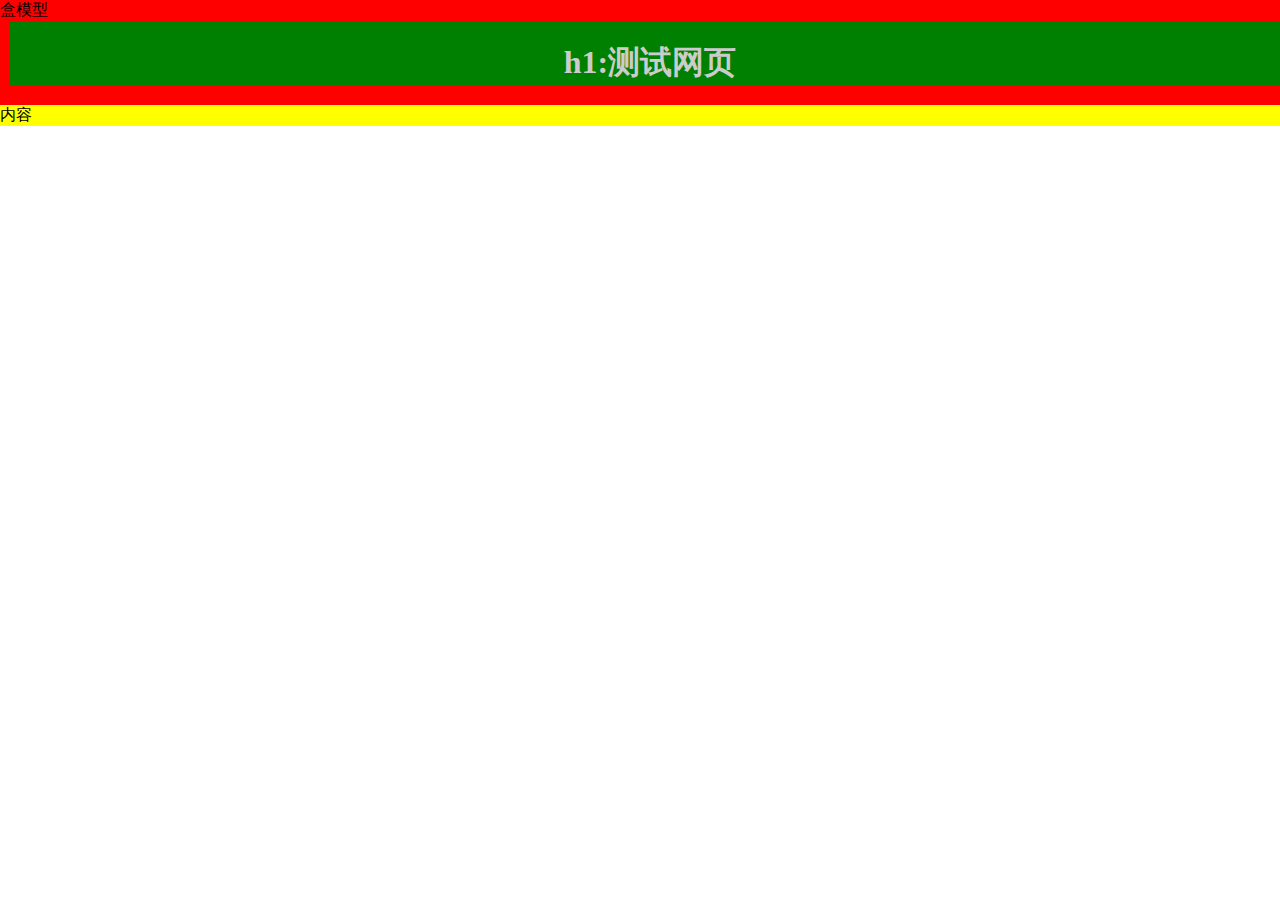
<file: src/main/resources/static/index.html>
<!doctype html>
<html lang="zh">
<head>
    <meta charset="UTF-8">
    <meta name="viewport"
          content="width=device-width, user-scalable=no, initial-scale=1.0, maximum-scale=1.0, minimum-scale=1.0">
    <meta http-equiv="X-UA-Compatible" content="ie=edge">
    <link rel="stylesheet" href="style.css">
    <title>Demo page</title>
</head>
<body>
<div class="wrap">
    盒模型
    <h1 class="title">h1:测试网页</h1>
    <div class="content">内容</div>
</div>

</body>
</html>
</file>
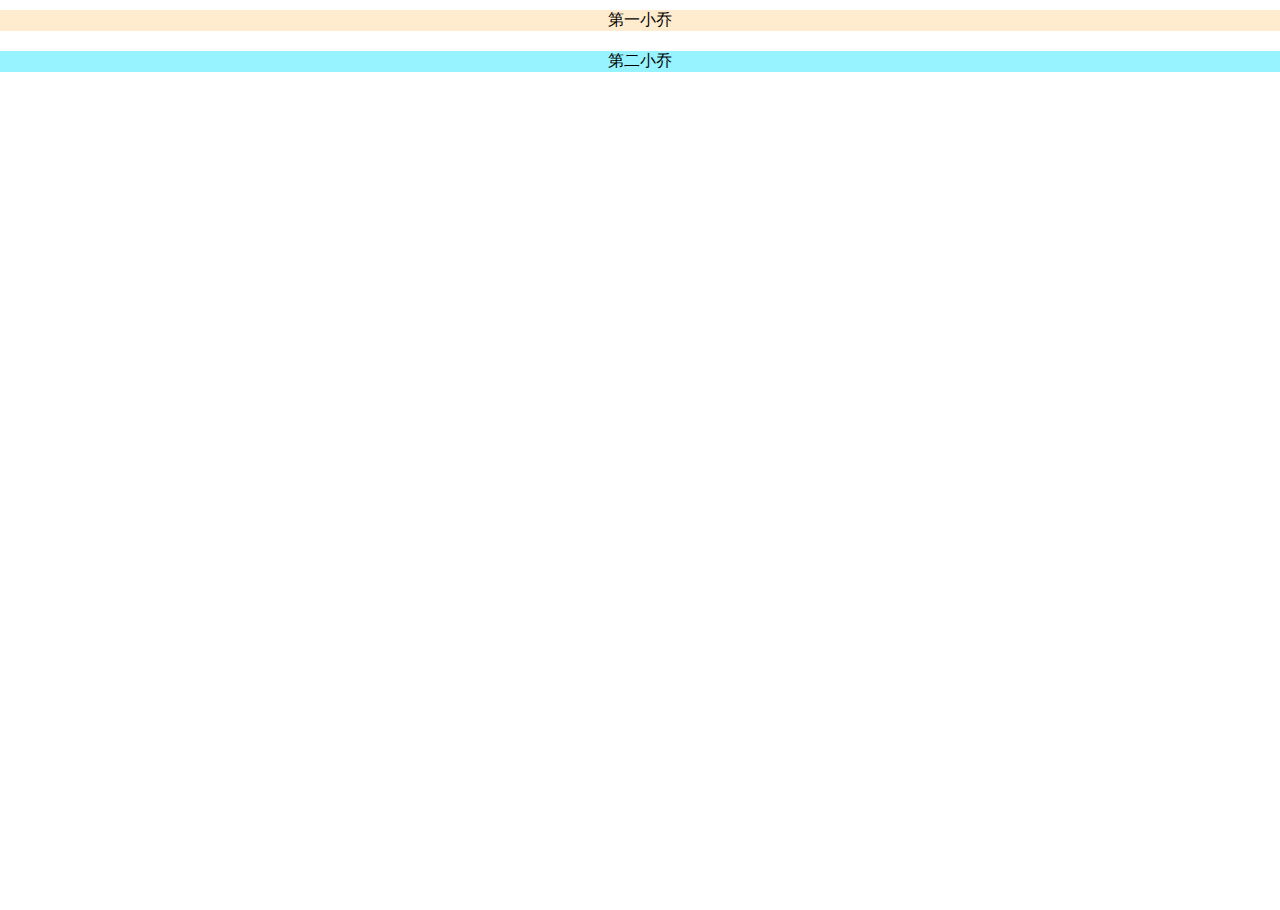
<file: src/main/resources/static/1.html>
<!doctype html>
<html lang="en">
<head>
    <meta charset="UTF-8">
    <meta name="viewport"
          content="width=device-width, user-scalable=no, initial-scale=1.0, maximum-scale=1.0, minimum-scale=1.0">
    <meta http-equiv="X-UA-Compatible" content="ie=edge">
    <link rel="stylesheet" href="style.css">
    <title>1</title>
</head>
<body>
<div class="t1">第一小乔</div>
<div class="t2">第二小乔</div>
</body>
</html>
</file>
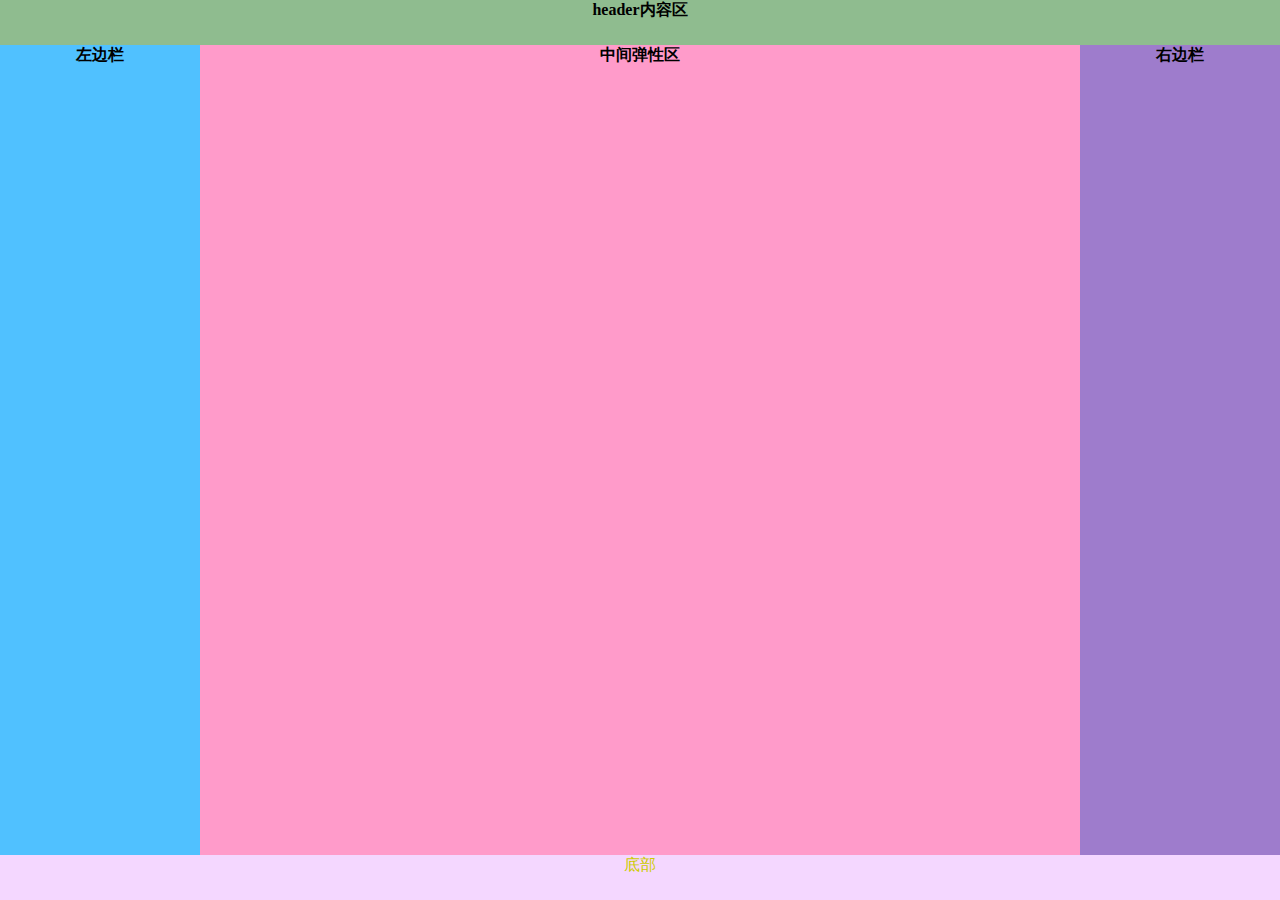
<file: src/main/resources/static/sb.html>
<!doctype html>
<html lang="en">
<head>
    <meta charset="UTF-8">
    <meta name="viewport"
          content="width=device-width, user-scalable=no, initial-scale=1.0, maximum-scale=1.0, minimum-scale=1.0">
    <meta http-equiv="X-UA-Compatible" content="ie=edge">
    <title>圣杯</title>
    <link rel="stylesheet" href="sb.css">

</head>
<body>

<header><h4>header内容区</h4></header>
<div class="container">
    <div class="middle"><h4>中间弹性区</h4></div>
    <div class="left"><h4>左边栏</h4></div>
    <div class="right"><h4>右边栏</h4></div>
</div>
 <footer>底部</footer>

</body>
</html>
</file>
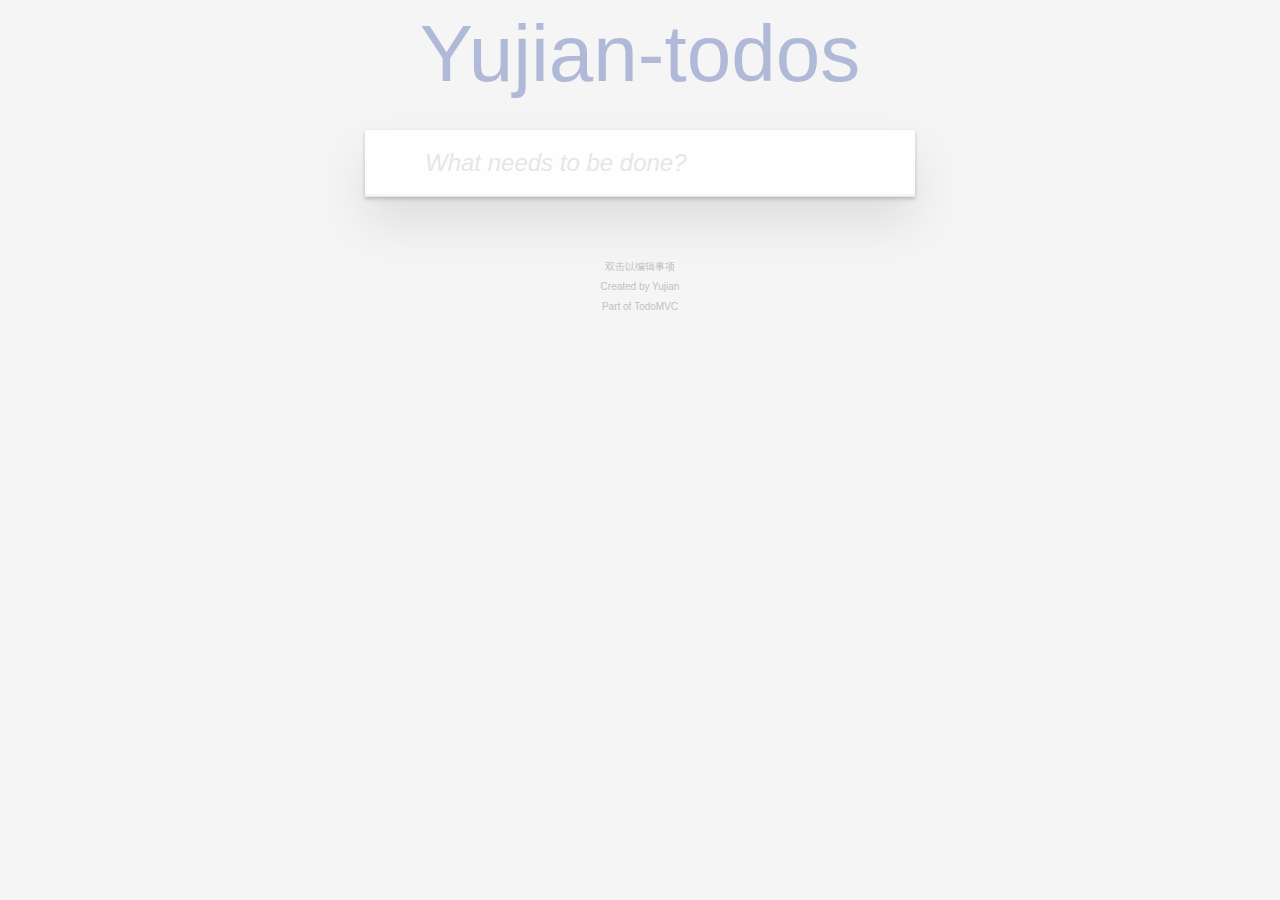
<file: src/main/resources/static/todo.html>
<!DOCTYPE html>
<html lang="en" data-framework="jquery">
<head>
    <meta charset="UTF-8">
    <title>My-Todo</title>
    <link rel="stylesheet" href="css/todoindex.css">
    <script src="http://cdn.static.runoob.com/libs/jquery/1.10.2/jquery.min.js">
    </script>
</head>
<body>
    <section id="todoapp">
        <header id="header">
            <h1>Yujian-todos</h1>
            <input id="new-todo" placeholder="What needs to be done?" autofocus>
        </header>
        <section id="main">
            <input id="toggle-all" type="checkbox">
            <ul id="todo-list">
                <!--<li >  &lt;!&ndash;data-id=...&ndash;&gt;-->
                    <!--<div class="view">-->
                        <!--<input class="toggle" type="checkbox">-->
                        <!--<label >111</label>-->
                        <!--<button class="destroy"></button>-->
                    <!--</div>-->
                    <!--<input class="edit" value="1">-->
                <!--</li>-->
            </ul>
        </section>
        <footer id="footer" >
            <span id ="todo-count" >
                <strong>0</strong>
                item left
            </span>
            <ul id="filters">
                <li><a id="all" class="selected" href="javascript:;">All</a></li>
                <li><a id="active" href="javascript:;">Active</a></li>
                <li><a id="completed" href="javascript:;">Completed</a></li>
            </ul>
            <button id="clear-completed">Clear completed</button>
        </footer>
    </section>
    <footer id="info">
        <p>双击以编辑事项</p>
        <p>Created by Yujian </p>
        <p>Part of <a href="http://todomvc.com"  target="_blank">TodoMVC</a></p>
    </footer>

    <script src="js/todo.js"></script>
</body>
</html>
</file>
<file: src/main/resources/static/style.css>
*{
    margin: 0;
    padding: 0;
}
html,body{
    height: 100%;
}
h1{
    text-align: center;
    color: #ccc;
}
.wrap{
    background: #f00;
}
.title{
    background: green;
    padding-top: 20px;
    margin-bottom: 20px;
    margin-left: 10px;
    padding-left: 10px;
}
.content{
    background: yellow;
}
.t1{
    background: blanchedalmond;
    text-align: center;
    margin-bottom: 20px;
    margin-top: 10px;
}
.t2{
    background: #97f3ff;
    text-align: center;
}

.left{
    background: pink;
    float: left;
    position: relative;
    height: 100%;
    width: 50%;
    text-align: center;

}
.left p{
    position: absolute;
    top: 50%;
    left: 50%;
    color: cornflowerblue;
}

.right{
    background: palegreen;
    float: right;
    width: 50%;
    height: 100%;
    text-align: center;
    position: relative;
}

.right p{
    position: absolute;
    top: 50%;
    right: 50%;
    color: coral;
}
</file>
<file: src/main/resources/static/sb.css>
html,body {
    height: 100%;
}

*{
    padding: 0;
    margin: 0;
}
header{
    width: 100%;
    height: 5%;
    background-color: darkseagreen;
    text-align: center;

}
.container{
    height:90%;
    overflow:hidden;
    padding: 0 200px;
}
.middle{
    width: 100%;
    height: 100%;
    background-color: #ff9bca;
    float:left;
    text-align: center;

}
.left{
    width: 200px;
    height: 100%;
    background-color: #50c1ff;
    float:left;
    text-align: center;
    margin-left: -100%;

    position: relative;
    left: -200px;
}
.right{
    width: 200px;
    height: 100%;
    background-color: #9e7ccc;
    float:left;
    text-align: center;
    margin-left: -200px;

    position: relative;
    right: -200px;


}


footer{
    background: #f4d7ff;
    text-align: center;
    color: #cc0;
    height: 5%;

}
</file>
<file: src/main/resources/static/css/todoindex.css>
html, body {
    margin: 0;
    padding: 0;
}

#toggle-all,
#footer {
    display: none;
}


button {
    margin: 0;
    padding: 0;
    border: 0;
    background: none;
    font-size: 100%;
    vertical-align: baseline;
    font-family: inherit;
    font-weight: inherit;
    color: inherit;
    -webkit-appearance: none;
    appearance: none;
    -webkit-font-smoothing: antialiased;
    -moz-font-smoothing: antialiased;
    font-smoothing: antialiased;
}

body {
    font: 14px 'Helvetica Neue', Helvetica, Arial, sans-serif;
    line-height: 1.4em;
    background: #f5f5f5;
    color: #4d4d4d;
    min-width: 230px;
    max-width: 550px;
    margin: 0 auto;
    -webkit-font-smoothing: antialiased;
    -moz-font-smoothing: antialiased;
    font-smoothing: antialiased;
    font-weight: 300;
}

button,
input[type="checkbox"] {
    outline: none;
}

.hidden {
    display: none;
}

#todoapp {
    background: #fff;
    margin: 130px 0 40px 0;
    position: relative;
    box-shadow: 0 2px 4px 0 rgba(0, 0, 0, 0.2),
    0 25px 50px 0 rgba(0, 0, 0, 0.1);
}

#todoapp input::-webkit-input-placeholder {
    font-style: italic;
    font-weight: 300;
    color: #e6e6e6;
}

#todoapp input::-moz-placeholder {
    font-style: italic;
    font-weight: 300;
    color: #e6e6e6;
}

#todoapp input:-ms-input-placeholder {
    font-style: italic;
    font-weight: 300;
    color: #e6e6e6;
}

#todoapp h1 {
    position: absolute;
    top: -140px;
    width: 100%;
    font-size: 80px;
    font-weight: 100;
    text-align: center;
    color: rgba(15, 47, 147, 0.3);
    -webkit-text-rendering: optimizeLegibility;
    -moz-text-rendering: optimizeLegibility;
    text-rendering: optimizeLegibility;
}

#new-todo,
.edit {
    position: relative;
    margin: 0;
    width: 100%;
    font-size: 24px;
    font-family: inherit;
    font-weight: inherit;
    line-height: 1.4em;
    border: 0;
    outline: none;
    color: inherit;
    padding: 6px;
    border: 1px solid #999;
    box-shadow: inset 0 -1px 5px 0 rgba(0, 0, 0, 0.2);
    box-sizing: border-box;
    -webkit-font-smoothing: antialiased;
    -moz-font-smoothing: antialiased;
    font-smoothing: antialiased;
}

#new-todo {
    padding: 16px 16px 16px 60px;
    border: none;
    background: rgba(0, 0, 0, 0.003);
    box-shadow: inset 0 -2px 1px rgba(0,0,0,0.03);
}

#main {
    position: relative;
    z-index: 2;
    border-top: 1px solid #e6e6e6;
}

label[for='toggle-all'] {
    display: none;
}

#toggle-all {
    position: absolute;
    top: -55px;
    left: -12px;
    width: 60px;
    height: 34px;
    text-align: center;
    border: none; /* Mobile Safari */
}

#toggle-all:before {
    content: '❯';
    font-size: 22px;
    color: #e6e6e6;
    padding: 10px 27px 10px 27px;
}

#toggle-all:checked:before {
    color: #737373;
}

#todo-list {
    margin: 0;
    padding: 0;
    list-style: none;
}

#todo-list li {
    position: relative;
    font-size: 24px;
    border-bottom: 1px solid #ededed;
}

#todo-list li:last-child {
    border-bottom: none;
}

#todo-list li.editing {
    border-bottom: none;
    padding: 0;
}

#todo-list li.editing .edit {
    display: block;
    width: 506px;
    padding: 13px 17px 12px 17px;
    margin: 0 0 0 43px;
}

#todo-list li.editing .view {
    display: none;
}

#todo-list li .toggle {
    text-align: center;
    width: 40px;
    /* auto, since non-WebKit browsers doesn't support input styling */
    height: auto;
    position: absolute;
    top: 0;
    bottom: 0;
    margin: auto 0;
    border: none; /* Mobile Safari */
    -webkit-appearance: none;
    appearance: none;
}

#todo-list li .toggle:after {
    content: url('data:image/svg+xml;utf8,<svg xmlns="http://www.w3.org/2000/svg" width="40" height="40" viewBox="-10 -18 100 135"><circle cx="50" cy="50" r="50" fill="none" stroke="#ededed" stroke-width="3"/></svg>');
}

#todo-list li .toggle:checked:after {
    content: url('data:image/svg+xml;utf8,<svg xmlns="http://www.w3.org/2000/svg" width="40" height="40" viewBox="-10 -18 100 135"><circle cx="50" cy="50" r="50" fill="none" stroke="#bddad5" stroke-width="3"/><path fill="#5dc2af" d="M72 25L42 71 27 56l-4 4 20 20 34-52z"/></svg>');
}

#todo-list li label {
    white-space: pre-line;
    word-break: break-all;
    padding: 15px 60px 15px 15px;
    margin-left: 45px;
    display: block;
    line-height: 1.2;
    transition: color 0.4s;
}

#todo-list li.completed label {
    color: #d9d9d9;
    text-decoration: line-through;
}

#todo-list li .destroy {
    display: none;
    position: absolute;
    top: 0;
    right: 10px;
    bottom: 0;
    width: 40px;
    height: 40px;
    margin: auto 0;
    font-size: 30px;
    color: #cc9a9a;
    margin-bottom: 11px;
    transition: color 0.2s ease-out;
}

#todo-list li .destroy:hover {
    color: #af5b5e;
}

#todo-list li .destroy:after {
    content: '×';
}

#todo-list li:hover .destroy {
    display: block;
}

#todo-list li .edit {
    display: none;
}

#todo-list li.editing:last-child {
    margin-bottom: -1px;
}

#footer {
    color: #777;
    padding: 10px 15px;
    height: 20px;
    text-align: center;
    border-top: 1px solid #e6e6e6;
}

#footer:before {
    content: '';
    position: absolute;
    right: 0;
    bottom: 0;
    left: 0;
    height: 50px;
    overflow: hidden;
    box-shadow: 0 1px 1px rgba(0, 0, 0, 0.2),
    0 8px 0 -3px #f6f6f6,
    0 9px 1px -3px rgba(0, 0, 0, 0.2),
    0 16px 0 -6px #f6f6f6,
    0 17px 2px -6px rgba(0, 0, 0, 0.2);
}

#todo-count {
    float: left;
    text-align: left;
}

#todo-count strong {
    font-weight: 300;
}

#filters {
    margin: 0;
    padding: 0;
    list-style: none;
    position: absolute;
    right: 0;
    left: 0;
}

#filters li {
    display: inline;
}

#filters li a {
    color: inherit;
    margin: 3px;
    padding: 3px 7px;
    text-decoration: none;
    border: 1px solid transparent;
    border-radius: 3px;
}

#filters li a.selected,
#filters li a:hover {
    border-color: rgba(175, 47, 47, 0.1);
}

#filters li a.selected {
    border-color: rgba(175, 47, 47, 0.2);
}

#clear-completed,
html #clear-completed:active {
    float: right;
    position: relative;
    line-height: 20px;
    text-decoration: none;
    cursor: pointer;
    position: relative;
}

#clear-completed:hover {
    text-decoration: underline;
}

#info {
    margin: 65px auto 0;
    color: #bfbfbf;
    font-size: 10px;
    text-shadow: 0 1px 0 rgba(255, 255, 255, 0.5);
    text-align: center;
}

#info p {
    line-height: 1;
}

#info a {
    color: inherit;
    text-decoration: none;
    font-weight: 400;
}

#info a:hover {
    text-decoration: underline;
}

/*
	Hack to remove background from Mobile Safari.
	Can't use it globally since it destroys checkboxes in Firefox
*/
@media screen and (-webkit-min-device-pixel-ratio:0) {
    #toggle-all,
    #todo-list li .toggle {
        background: none;
    }

    #todo-list li .toggle {
        height: 40px;
    }

    #toggle-all {
        -webkit-transform: rotate(90deg);
        transform: rotate(90deg);
        -webkit-appearance: none;
        appearance: none;
    }
}

@media (max-width: 430px) {
    #footer {
        height: 50px;
    }

    #filters {
        bottom: 10px;
    }
}
</file>
